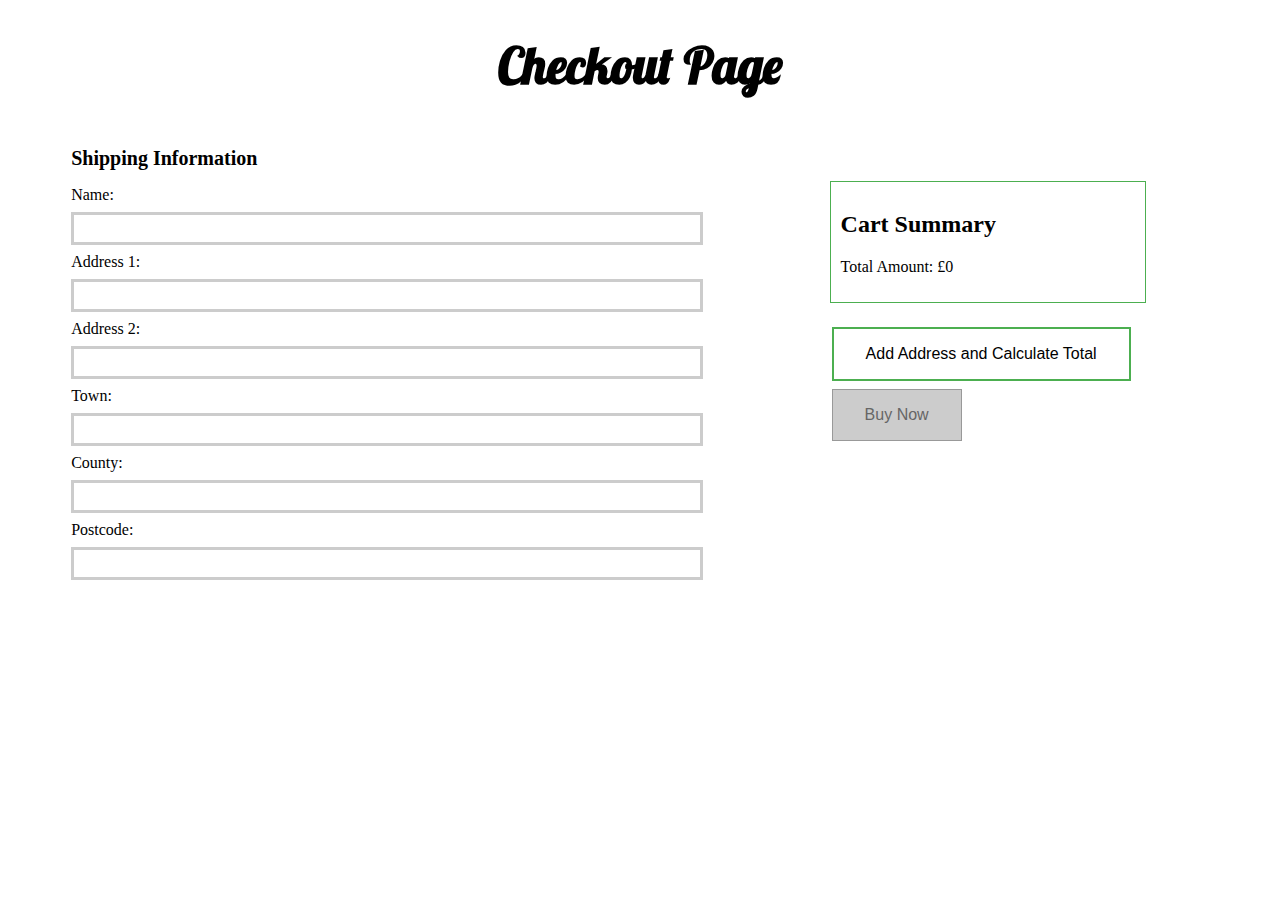
<file: checkout.html>
<!DOCTYPE html>
<html lang="en">
<head>
    <meta charset="UTF-8">
    <meta name="viewport" content="width=device-width, initial-scale=1.0">
    <title>Checkout Page</title>
    
	<link rel="stylesheet" href="https://fonts.googleapis.com/css?family=Lobster">
	<style>
		.left-panel{
			float:left;
			width:50%;
			margin-left:5%;
		}

		.right-panel{
			float:right;
			width:25%;
			margin-right:10%;
			margin-top:4%;
		}
		
		.title{
			text-align:center;
			font-family: "Lobster", serif;
			font-size:50px;
		}

		.product {
			border: 1px solid #ccc;
			border-color:#4CAF50;
			padding: 10px;
			text-align: center;
		}

		#cartSummary {
			margin-bottom: 20px;
			padding: 10px;
			border: 1px solid;
			border-color:#4CAF50;
			background-color: 
		}
		
		#checkoutButton{
			
			border: none;
			color: white;
			padding: 16px 32px;
			text-align: center;
			text-decoration: none;
			display: inline-block;
			font-size: 16px;
			margin: 4px 2px;
			transition-duration: 0.4s;
			cursor: pointer;
			background-color: white; 
			color: black; 
			border: 2px solid #4CAF50;
		}
		
		#checkoutButton:hover {
			background-color: #4CAF50;
			color: white;
		}
		
		input[type=text] {
		  width: 100%;
		  padding: 6px 10px;
		  margin: 8px 0;
		  box-sizing: border-box;
		  border: 3px solid #ccc;
		  -webkit-transition: 0.5s;
		  transition: 0.5s;
		  outline: none;
		}

		input[type=text]:focus {
		  border: 3px solid #555;
		}
		
		#shippingInfo{
			font-size:20px;
		}
		
		button{
			border: none;
			color: white;
			padding: 16px 32px;
			text-align: center;
			text-decoration: none;
			display: inline-block;
			font-size: 16px;
			margin: 4px 2px;
			transition-duration: 0.4s;
			cursor: pointer;
			background-color: white; 
			color: black; 
			border: 2px solid #4CAF50;
		}
		
		button:hover {
			background-color: #4CAF50;
			color: white;
		}
		
		button:disabled,
			button[disabled]{
			border: 1px solid #999999;
			background-color: #cccccc;
			color: #666666;
		}
		
	</style>
</head>
<body>
    <h1  class="title">Checkout Page</h1>
	
	
	<div class="left-panel">
    <h2 id="shippingInfo">Shipping Information</h2>
    <form id="shippingForm">
        <label for="name">Name:</label>
        <input type="text" id="name" required><br>
        <label for="address1">Address 1:</label>
        <input type="text" id="address1" required><br>
        <label for="address2">Address 2:</label>
        <input type="text" id="address2"><br>
        <label for="town">Town:</label>
        <input type="text" id="town" required><br>
        <label for="county">County:</label>
        <input type="text" id="county" required><br>
        <label for="postcode">Postcode:</label>
        <input type="text" id="postcode" required><br>
    </form>
    
	</div>
	
	<div class="right-panel" >
		<div id="cartSummary">
			<h2>Cart Summary</h2>
			<ul id="checkoutCart">
			</ul>
			<p>Total Amount: £<span id="checkoutTotalAmount">0</span></p>
		</div>
		<button id="addToOrderButton" onclick="addToOrder()">Add Address and Calculate Total</button>
		<br>
		<button id="buyNowButton" onclick="buyNow()" disabled>Buy Now</button>
    </div>
	
	
    <script src="script.js"></script>
    <script src="checkout.js"></script>
</body>
</html>
</file>
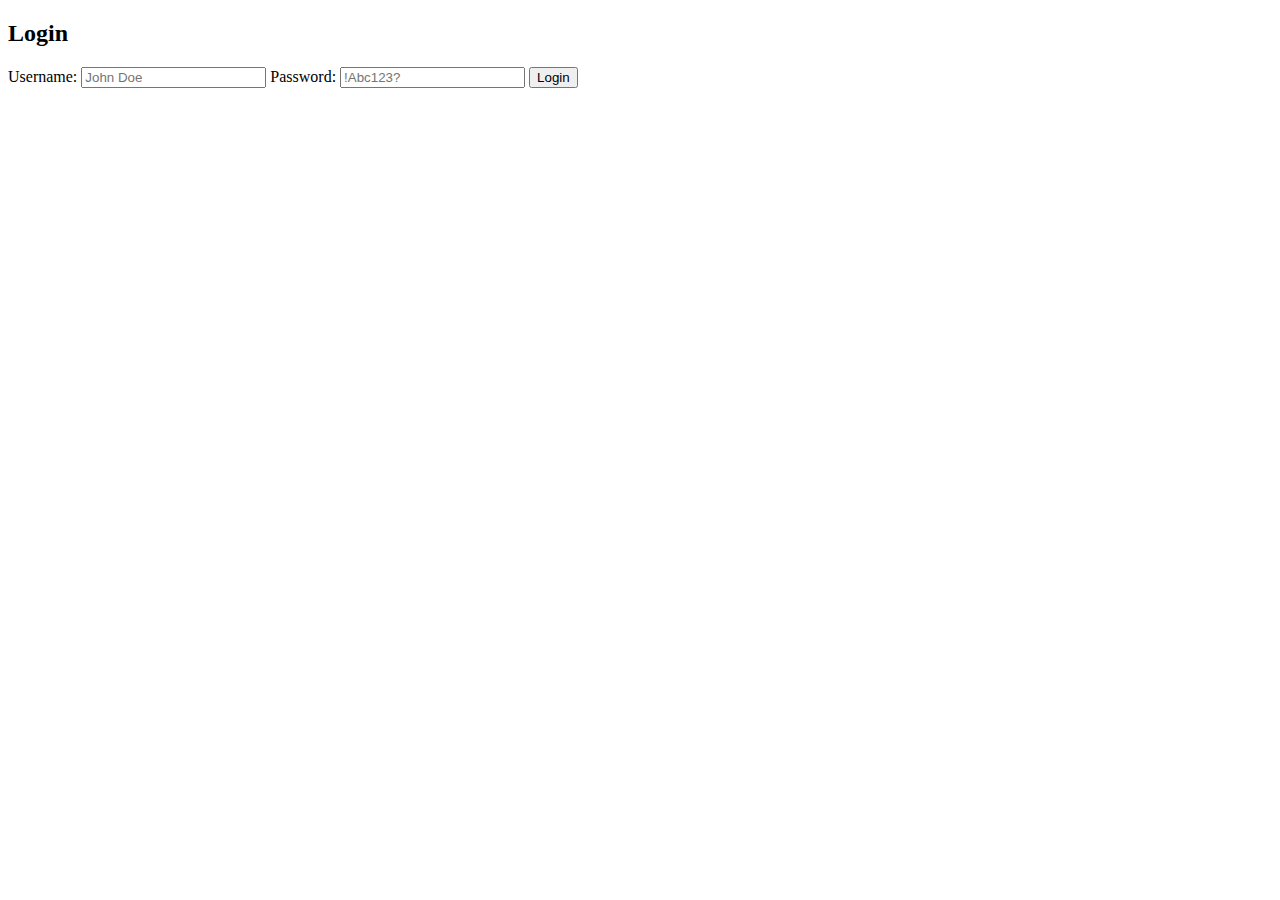
<file: login.html>
<!DOCTYPE html>
<html>
<head>
    <title>Login</title>
    <link rel="stylesheet" type="text/css" href="css\design.css">
</head>
<body>
    <div class="container">
        <form id="loginForm" action="login.php" method="post">
            <h2>Login</h2>
            <label for="username">Username:</label>
            <input type="text" name="username" placeholder="John Doe" required>
            <label for="password">Password:</label>
            <input type="password" name="password" placeholder="!Abc123?" required>
            <input type="submit" value="Login">
        </form>
    </div>
</body>
</html>
</file>
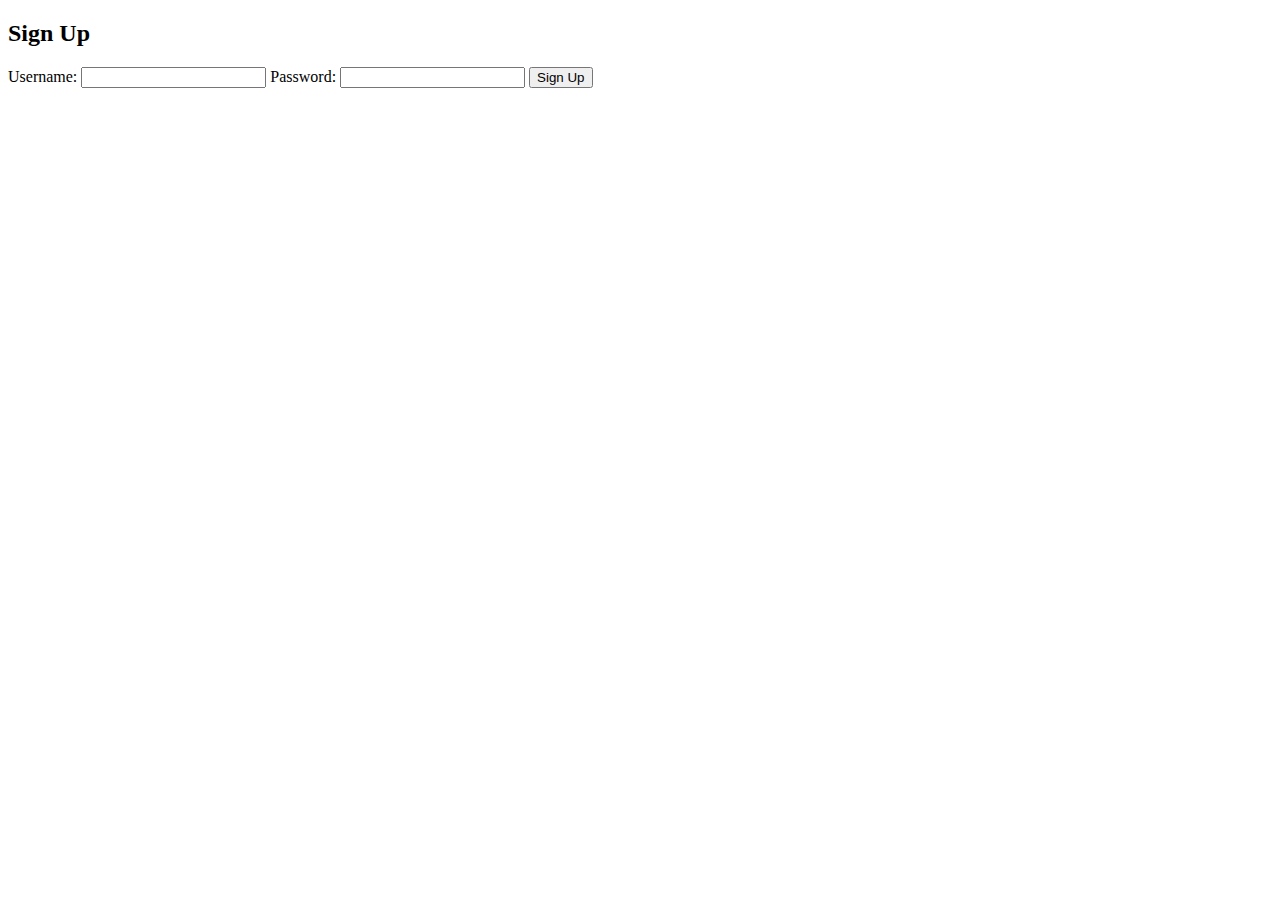
<file: signup.html>
<!DOCTYPE html>
<html>
<head>
    <title>Signup</title>
    <link rel="stylesheet" type="text/css" href="css\design.css">
</head>
<body>
    <div class="container">
        <form id="signupForm" action="signup.php" method="post">
            <h2>Sign Up</h2>
            <label for="username">Username:</label>
            <input type="text" name="username" required>
            <label for="password">Password:</label>
            <input type="password" name="password" required>
            <input type="submit" value="Sign Up">
        </form>
    </div>
</body>
</html>
</file>
